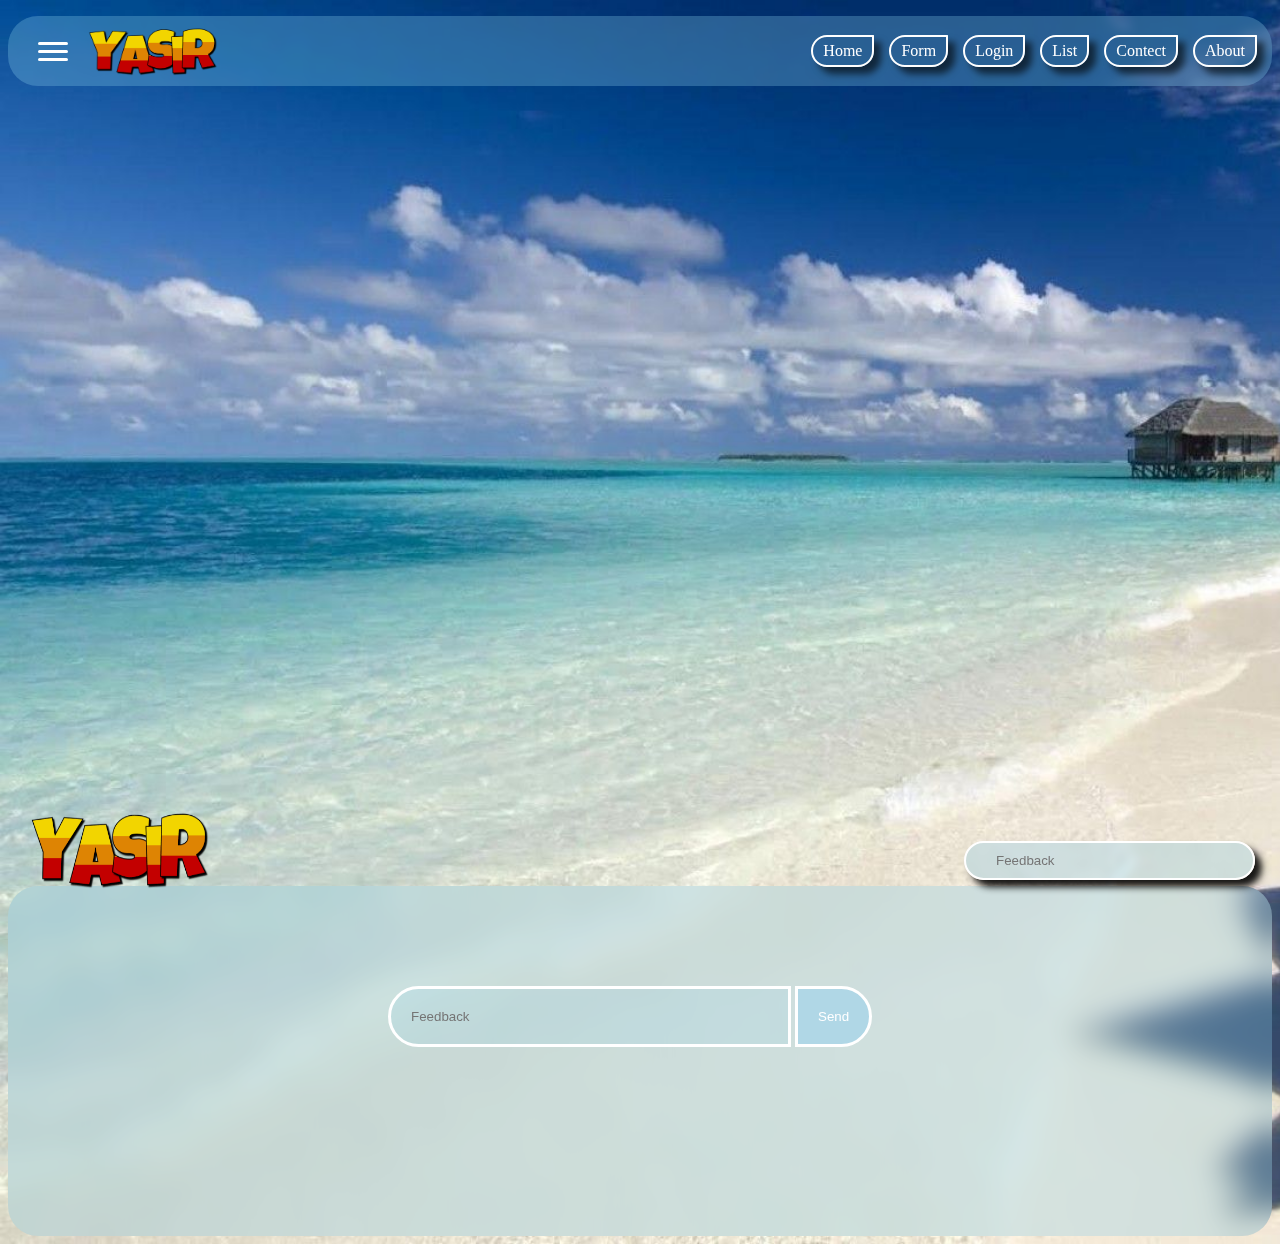
<file: index.html>
<!DOCTYPE html>
<html>

<head>
	<meta charset="utf-8">

	<style type="text/css">
		body {

			background-image: url(img/aaa.jpg);
			background-size: cover;
		}
	</style>

	<title>YairRao</title>

	<link rel="stylesheet" type="text/css" href="css/style.css">

	<link rel="stylesheet" href="https://pro.fontawesome.com/releases/v5.10.0/css/all.css"
		integrity="sha384-AYmEC3Yw5cVb3ZcuHtOA93w35dYTsvhLPVnYs9eStHfGJvOvKxVfELGroGkvsg+p" crossorigin="anonymous" />

</head>

<body>


	<header>
		<div class="line0">

			<div class="line1"></div>
			<div class="line2"></div>
			<div class="line3"></div>

		</div>



		<a
			href="index.html">

			<div class="logotop"><img src="img/bbb.png" width="130px" height="50px"></div>
		</a>



		<ul>
			<a href="about.html">
				<li>About</li>
			</a>

			<a href="indexcontect.html">
				<li>Contect</li>
			</a>

			<a href="indexlist.html">
				<li>List</li>
			</a>

			<a href="indexlogin.html">
				<li>Login</li>
			</a>

			<a href="indexform.html">
				<li>Form</li>
			</a>

			<a
				href="index.html">
				<li>Home</li>

			</a>
		</ul>
	</header>


	<div class="divpic1">

	</div>











	<footer>

		<div class="icony3">
			<input class="Feedbackbox" type="text" name="text" placeholder="Feedback">
			<input class="Sendbotton" type="submit" name="Send" value="Send">
		</div>

		<div class="icony4">

			<a href="https://www.facebook.com/raoyasirpakistan/" target="blank">
				<i class="fab fa-facebook"></i>
			</a>
			<a href="https://twitter.com/ranayasirahmed4" target="blank">
				<i class="fab fa-twitter"></i>
			</a>
			<a href="https://www.linkedin.com/in/yasir-rao-a58910223/" target="blank">
				<i class="fab fa-linkedin"></i>
			</a>
			<a href="https://www.youtube.com/channel/UCDmzB9kn9fkrX6ctJFuVE8g" target="blank">
				<i class="fab fa-youtube"></i>
			</a>
			<a href="https://www.instagram.com/raoyasir1000/" target="blank">
				<i class="fab fa-instagram"></i>
			</a>
		</div>






	</footer>


	<!-- bottomlogo with css file -->
	<a
		href="index.html">
		<div class="logo"><img src="img/bbb.png" width="180px" height="80px"></div>
	</a>

	<!-- 
.logo{
	position: fixed;
	bottom: 5px;
	left: 30px;
}

.logo:hover{
	position: fixed;
	bottom: 10px;
	left: 30px;
}
 -->

	<div class="chatbox"><input class="chatbox2" type="text" name="text" placeholder="Feedback"></div>





</body>

</html>
</file>
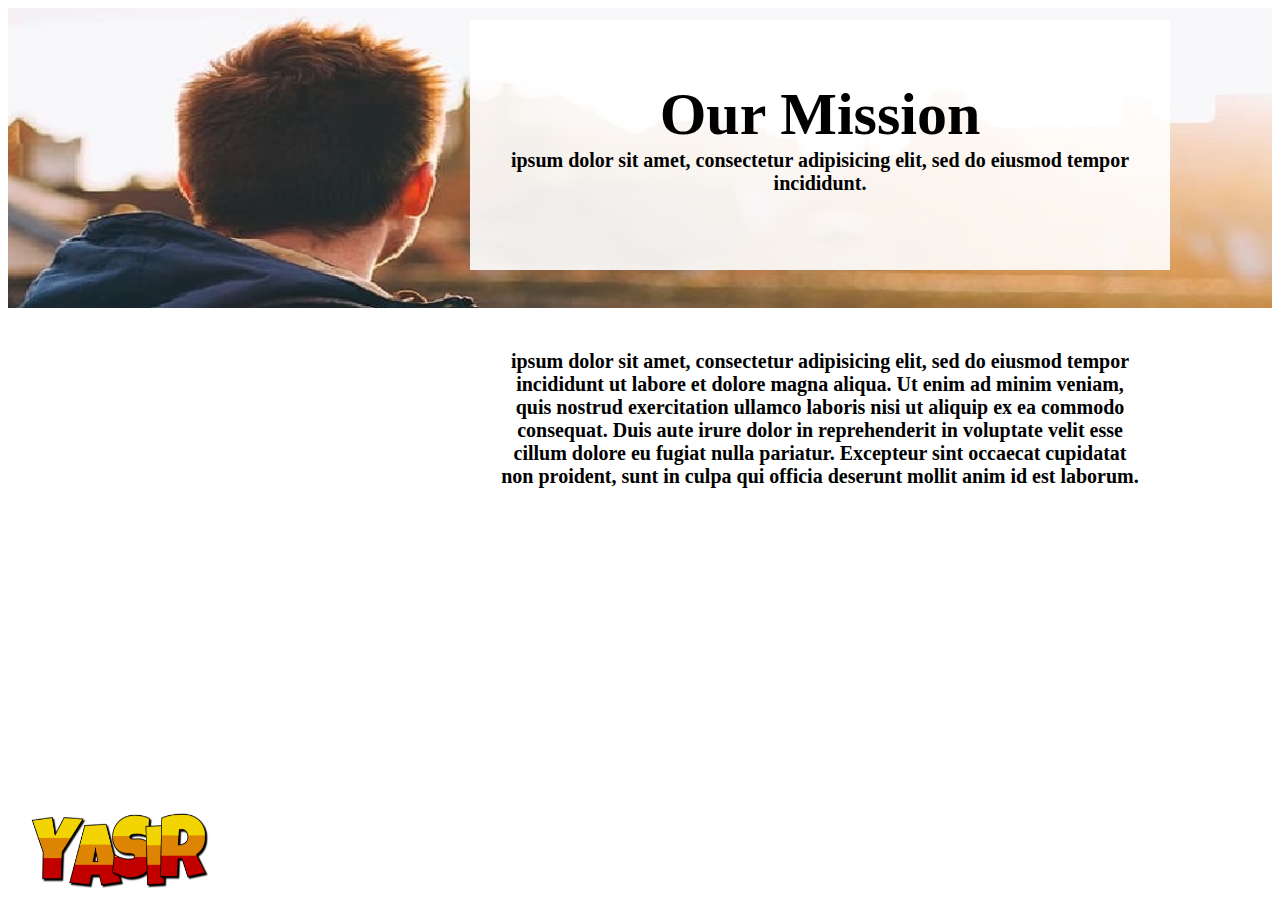
<file: about.html>
<!DOCTYPE html>
<html>
<head>
	<meta charset="utf-8">
	<title></title>
	<link rel="stylesheet" type="text/css" href="css/about.css">
</head>
<body>

<img src="img/ccc.jpg" width="100%" height="300px">

<div class="div1">
	
<center><h1>Our Mission</h1></center>

<center><h2> ipsum dolor sit amet, consectetur adipisicing elit, sed do eiusmod
tempor incididunt. </h2></center>

</div>

<div class="div2">
	

<center><h3> ipsum dolor sit amet, consectetur adipisicing elit, sed do eiusmod
tempor incididunt ut labore et dolore magna aliqua. Ut enim ad minim veniam,
quis nostrud exercitation ullamco laboris nisi ut aliquip ex ea commodo
consequat. Duis aute irure dolor in reprehenderit in voluptate velit esse
cillum dolore eu fugiat nulla pariatur. Excepteur sint occaecat cupidatat non
proident, sunt in culpa qui officia deserunt mollit anim id est laborum. </h3>

</div>

</body>
</html>




<!-- bottomlogo with css file -->
<a href="index.html">
<div class="logo"><img src="img/bbb.png" width="180px" height="80px"></div>
</a>
</file>
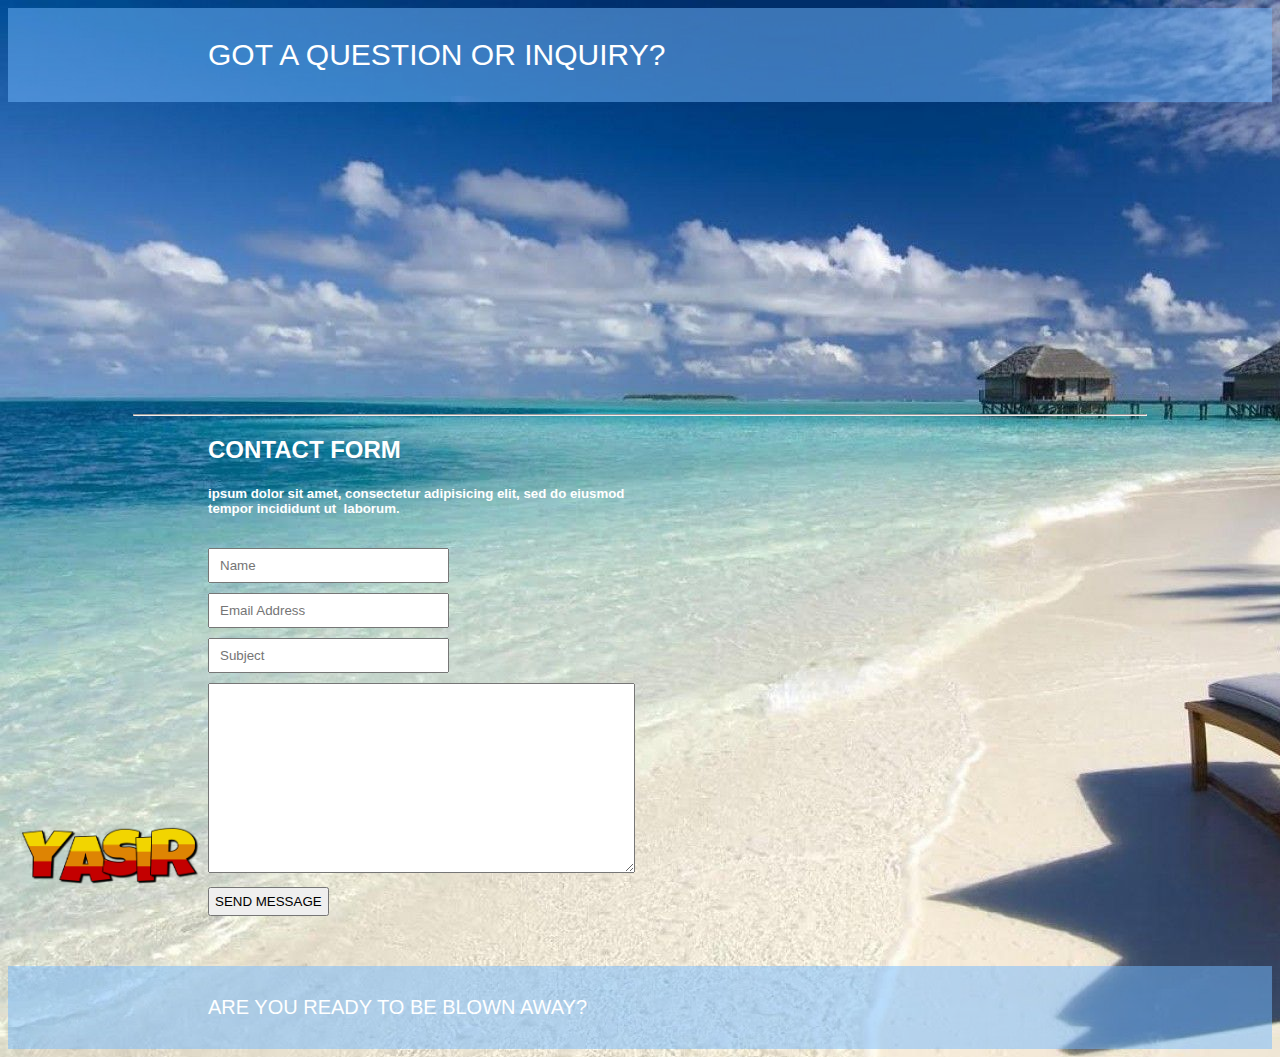
<file: indexcontect.html>
<!DOCTYPE html>
<html>
<head>
	<meta charset="utf-8">
	<title></title>
	<link rel="stylesheet" type="text/css" href="css/stylecontect.css">
</head>
<body>

	<style>
		
		body{
			background-image: url(img/aaa.jpg);
		}

	</style>

<header>GOT A QUESTION OR INQUIRY?</header>

<iframe src="https://www.google.com/maps/embed?pb=!1m18!1m12!1m3!1d3620.5371495704912!2d67.16422211431967!3d24.845497451977465!2m3!1f0!2f0!3f0!3m2!1i1024!2i768!4f13.1!3m3!1m2!1s0x3eb33a41c56bec25%3A0x8d2d62302faf98e8!2zSmFtaWEgRGFydWwgVWxvb20gS2FyYWNoadis2KfZhdi524Eg2K_Yp9ix2KfZhNi52YTZiNmFINqp2LHYp9qG24w!5e0!3m2!1sen!2s!4v1634059288954!5m2!1sen!2s" width="100%" height="300" style="border:0;" allowfullscreen="" loading="lazy"></iframe>

<hr style=" width: 80%;">

	
	<h2>CONTACT FORM</h2>
<h5><pre>ipsum dolor sit amet, consectetur adipisicing elit, sed do eiusmod
tempor incididunt ut  laborum.</pre></h5>
<form>
<input type="text" name="text" placeholder="Name" required>
<br>
<input type="Email" name="Email" placeholder="Email Address" required>
<br>
<input type="text" name="text" placeholder="Subject" required>
<br>
<textarea></textarea>
<br>
<input class="y1" type="submit" name="SEND MESSAGE" value="SEND MESSAGE">


</form>

<footer>ARE YOU READY TO BE BLOWN AWAY?</footer>



<!-- bottomlogo with css file -->
<a href="index.html">
<div class="logo"><img src="img/bbb.png" width="180px" height="60px"></div>
</a>



</body>
</html>
</file>
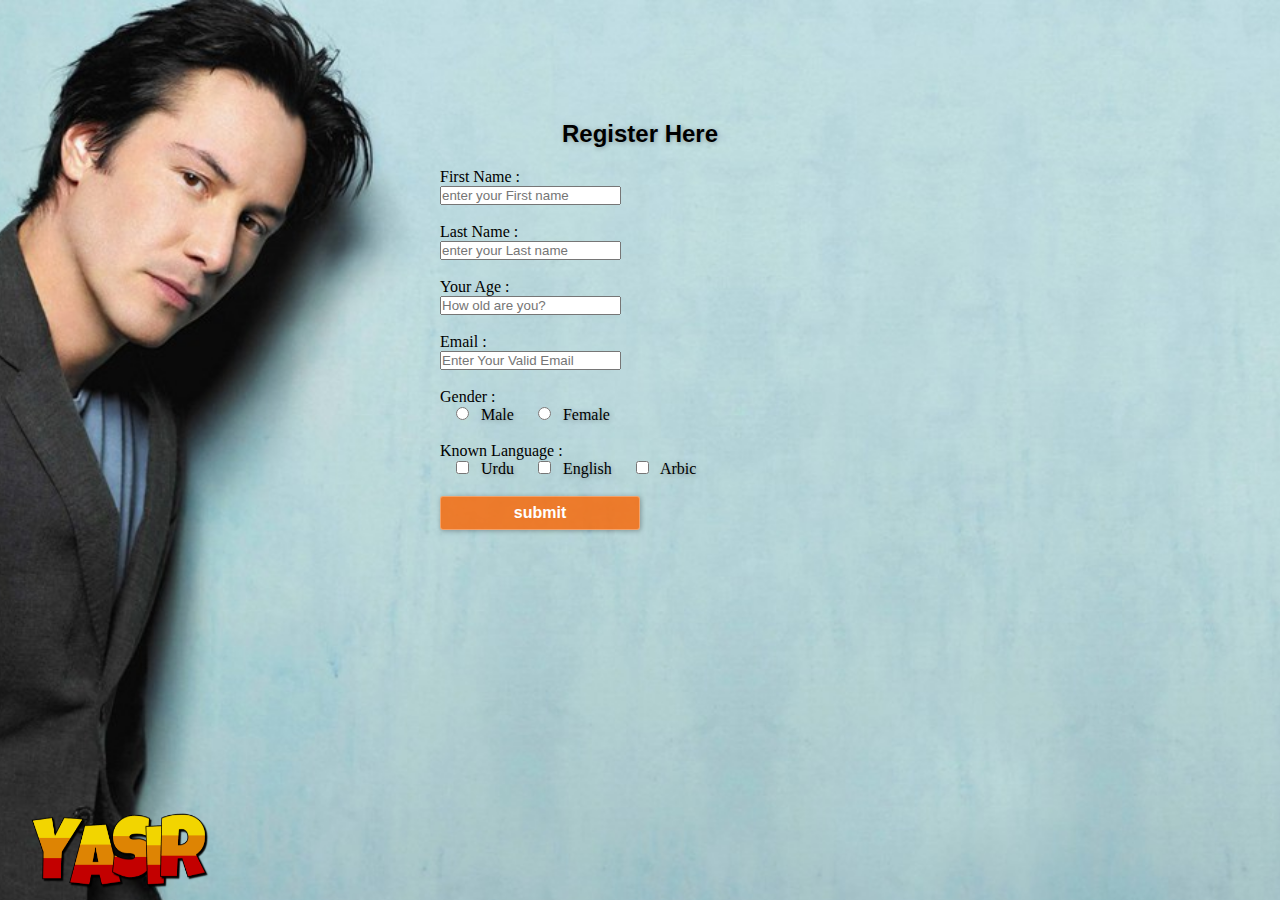
<file: indexform.html>
<!DOCTYPE html>
<html>
<head>
	<title>Registration Form</title>
	<link rel="stylesheet" type="text/css" href="css/styleform.css">
</head>

<style type="text/css">
	
	body{
		background-image: url(img/danil.jpg);
	}


</style>


<body>
<div class="main">
	<div class="Register">
		<h2>Register Here</h2>
		<form id="Register" method="post"> 
	<label>First Name :</label>
	<br>
	<input type="text" name="fname" id="Name" placeholder="enter your First name" required>
	<br><br>
	<label>Last Name :</label>
	<br>
	<input type="text" name="lname" id="Name" placeholder="enter your Last name" required>
	<br><br>
	<label>Your Age :</label>
	<br>
	<input type="number" name="age" id="Name" placeholder="How old are you?" required>
	<br><br>
	<label>Email :</label>
	<br>
	<input type="Email" name="Email" id="Name" placeholder="Enter Your Valid Email" required>
	<br><br>
	<label>Gender :</label>
	<br>
	&nbsp;&nbsp;&nbsp;
	<input type="radio" name="Gender" id="Male" required> 
	&nbsp;
	<span id="Male">Male</span>
	&nbsp;&nbsp;&nbsp;&nbsp;
	<input type="radio" name="Gender" id="Female" required>
	&nbsp;
	<span id="Male">Female</span>
	<br><br>
	<label>Known Language :</label>
	<br>
	&nbsp;&nbsp;&nbsp;
	<input type="checkbox" name="lang" id="Urdu" required>
	&nbsp;
	<span id="Urdu">Urdu</span>
	&nbsp;&nbsp;&nbsp;&nbsp;
	<input type="checkbox" name="lang" id="Eng" required>
	&nbsp;
	<span id="Eng">English</span>
	&nbsp;&nbsp;&nbsp;&nbsp;
	<input type="checkbox" name="lang" id="Arb">
	&nbsp;
	<span id="Arb">Arbic</span>
	<br><br>
	<input type="submit" value="submit" name="submit" id="submit" required>




	
		</form>

</div><!--end register-->
</div><!--end main-->
	


<!-- bottomlogo with css file -->
<a href="index.html">
<div class="logo"><img src="img/bbb.png" width="180px" height="80px"></div>
</a>





</body>
</html>
</file>
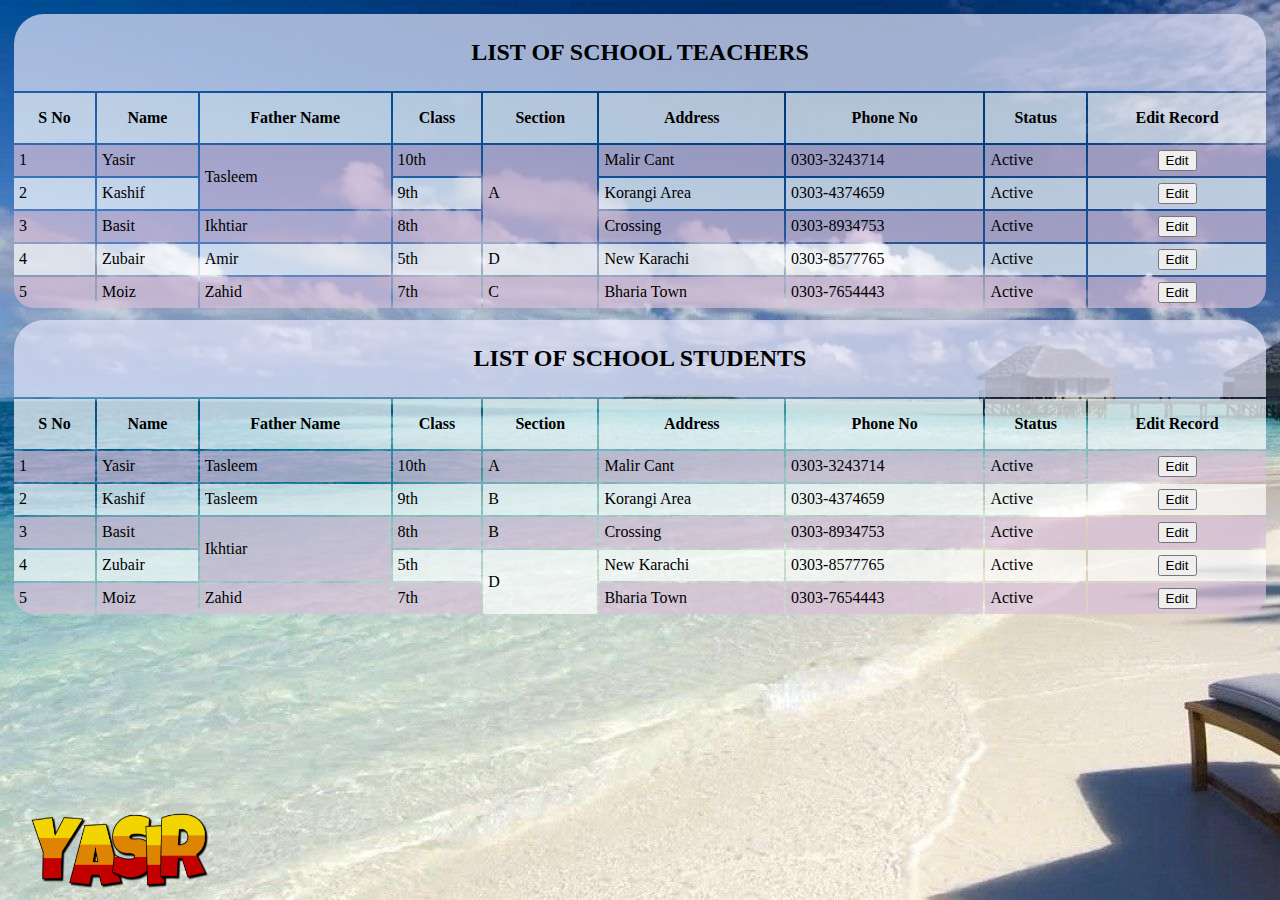
<file: indexlist.html>
<!DOCTYPE html>
<html>
<head>
	<meta charset="utf-8">
	<title></title>
	<link rel="stylesheet" type="text/css" href="css/stylelist.css">
</head>
<body>

<style>
	
	body{
		background-image: url(img/aaa.jpg);
	}



</style>

	<table style=" margin: 0 auto;">
		

		<tr>
			<td style=" border-top-left-radius: 30px; border-top-right-radius: 30px; background-color: rgba(230, 230, 250, 0.7);"  colspan="9"><center><h2>LIST OF SCHOOL TEACHERS</h2></center></td>
		</tr>

		<tr style=" height: 50px; background-color: rgba(255, 255, 255, 0.7);">
			<th >S No</th>
			<th>Name</th></center>
			<th>Father Name</th>
			<th>Class</th>
			<th>Section</th>
			<th>Address</th>
			<th>Phone No</th>
			<th>Status</th>
			<th>Edit Record</th>
		</tr>


		<tr style=" background-color: rgba(216, 191, 216, 0.7);">
			<td>1</td>
			<td>Yasir</td>
			<td rowspan="2">Tasleem</td>
			<td>10th</td>
			<td rowspan="3">A</td>
			<td>Malir Cant</td>
			<td>0303-3243714</td>
			<td>Active</td>
			<td><center><input type="Submit" name="Edit" value="Edit"></center></td>
		</tr>


		<tr style=" background-color: rgba(255, 255, 255, 0.7);">
			<td>2</td>
			<td>Kashif</td>
			
			<td>9th</td>
			<td>Korangi Area</td>
			<td>0303-4374659</td>
			<td>Active</td>
			<td><center><input type="Submit" name="Edit" value="Edit"></center></td>
		</tr>


		<tr style=" background-color: rgba(216, 191, 216, 0.7);">
			<td >3</td>
			<td>Basit</td>
			<td>Ikhtiar</td>
			<td>8th</td>
			<td>Crossing</td>
			<td>0303-8934753</td>
			<td>Active</td>
			<td><center><input type="Submit" name="Edit" value="Edit"></center></td>
		</tr>


		<tr style=" background-color: rgba(255, 255, 255, 0.7);">
			<td>4</td>
			<td>Zubair</td>
			<td>Amir</td>
			<td>5th</td>
			<td>D</td>
			<td>New Karachi</td>
			<td>0303-8577765</td>
			<td>Active</td>
			<td><center><input type="Submit" name="Edit" value="Edit"></center></td>
		</tr>


		<tr style=" background-color: rgba(216, 191, 216, 0.7);">
			<td style=" border-bottom-left-radius: 20px;">5</td>
			<td>Moiz</td>
			<td>Zahid</td>
			<td>7th</td>
			<td>C</td>
			<td>Bharia Town</td>
			<td>0303-7654443</td>
			<td>Active</td>
			<td style=" border-bottom-right-radius: 20px;"><center><input type="Submit" name="Edit" value="Edit"></center></td>
		</tr>

	</table>





	<table style=" margin: 0 auto;">
		

		<tr>
			<td style=" border-top-left-radius: 30px; border-top-right-radius: 30px; background-color: rgba(230, 230, 250, 0.7);"  colspan="9"><center><h2>LIST OF SCHOOL STUDENTS</h2></center></td>
		</tr>

		<tr style=" height: 50px; background-color: rgba(255, 255, 255, 0.7)">
			<th >S No</th>
			<th>Name</th></center>
			<th>Father Name</th>
			<th>Class</th>
			<th>Section</th>
			<th>Address</th>
			<th>Phone No</th>
			<th>Status</th>
			<th>Edit Record</th>
		</tr>


		<tr style=" background-color: rgba(216, 191, 216, 0.7);">
			<td >1</td>
			<td>Yasir</td>
			<td>Tasleem</td>
			<td>10th</td>
			<td>A</td>
			<td>Malir Cant</td>
			<td>0303-3243714</td>
			<td>Active</td>
			<td><center><input type="Submit" name="Edit" value="Edit"></center></td>
		</tr>


		<tr  style=" background-color: rgba(255, 255, 255, 0.7);">
			<td>2</td>
			<td>Kashif</td>
			<td>Tasleem</td>
			<td>9th</td>
			<td>B</td>
			<td>Korangi Area</td>
			<td>0303-4374659</td>
			<td>Active</td>
			<td><center><input type="Submit" name="Edit" value="Edit"></center></td>
		</tr>


		<tr style=" background-color: rgba(216, 191, 216, 0.7);">
			<td>3</td>
			<td>Basit</td>
			<td rowspan="2">Ikhtiar</td>
			<td>8th</td>
			<td>B</td>
			<td>Crossing</td>
			<td>0303-8934753</td>
			<td>Active</td>
			<td><center><input type="Submit" name="Edit" value="Edit"></center></td>
		</tr>


		<tr  style=" background-color: rgba(255, 255, 255, 0.7);">
			<td>4</td>
			<td>Zubair</td>
			
			<td>5th</td>
			<td rowspan="2">D</td>
			<td>New Karachi</td>
			<td>0303-8577765</td>
			<td>Active</td>
			<td><center><input type="Submit" name="Edit" value="Edit"></center></td>
		</tr>


		<tr style=" background-color: rgba(216, 191, 216, 0.7);">
			<td style=" border-bottom-left-radius: 20px;">5</td>
			<td>Moiz</td>
			<td>Zahid</td>
			<td>7th</td>
			
			<td>Bharia Town</td>
			<td>0303-7654443</td>
			<td>Active</td>
			<td style=" border-bottom-right-radius: 20px;"><center><input type="Submit" name="Edit" value="Edit"></center></td>
		</tr>

	</table>



<!-- bottomlogo with css file -->
<a href="index.html">
<div class="logo"><img src="img/bbb.png" width="180px" height="80px"></div>
</a>




</body>
</html>
</file>
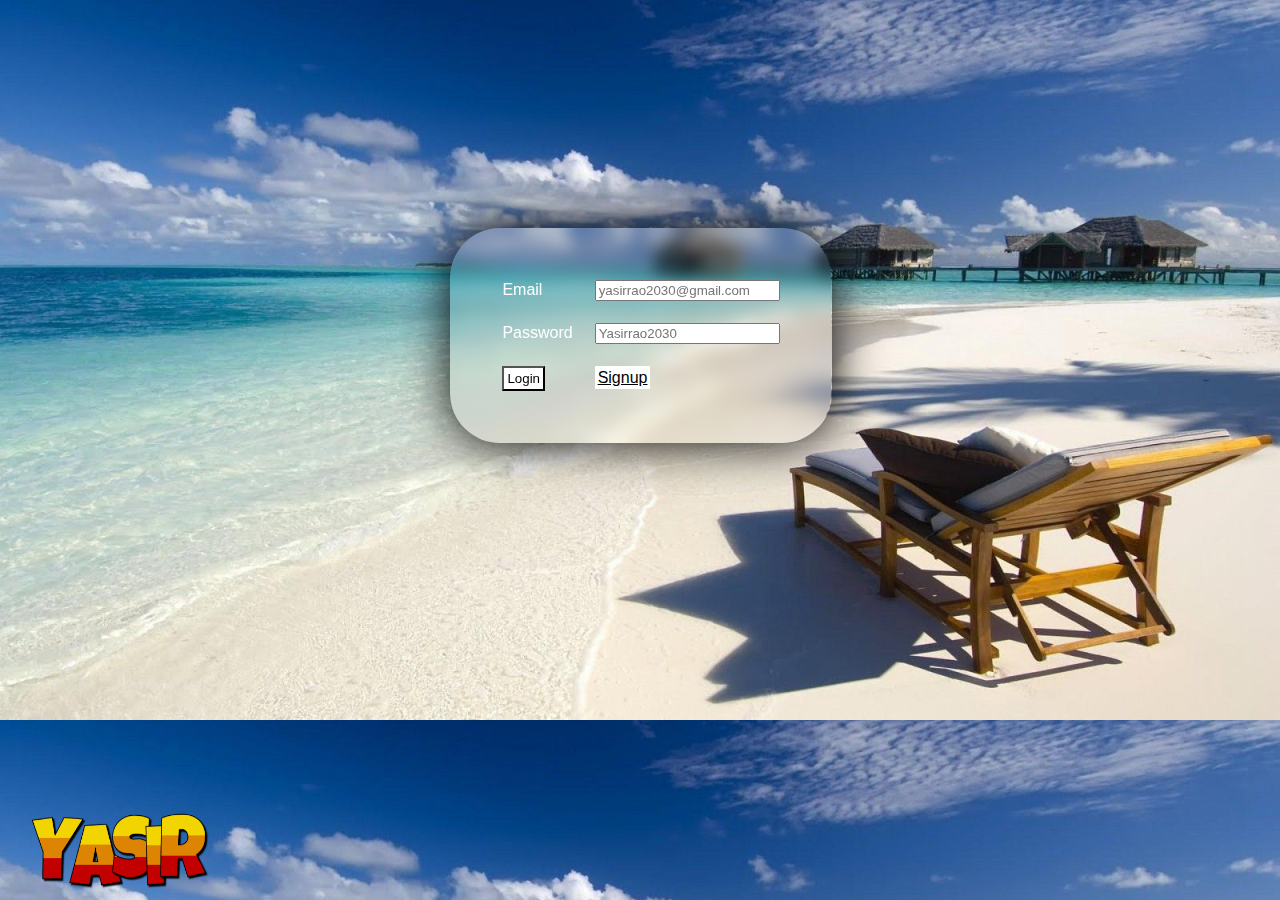
<file: indexlogin.html>
<!DOCTYPE html>
<html>
<head>
	<meta charset="utf-8">
	<title></title>
	<link rel="stylesheet" type="text/css" href="css/stylelogin.css">

<style type="text/css">
	body{
		background-image: url(img/aaa.jpg);
		background-size: cover;
	}
</style>

	<form>
		<table>
			<tr>
				<td><label>Email</label></td>
				<td><input type="Email" name="Email" placeholder="yasirrao2030@gmail.com" required></td>
			</tr>
			<tr>
				<td><label>Password</label></td>
				<td><input type="Password" name="Password" placeholder="Yasirrao2030" required></td>
			</tr>
			<tr>
				<td ><input id="y1" type="submit" name="Login" value="Login" required> </td>
				<td> <a id="y3" href="signuplogin.html">Signup</a> <!-- <input id="y1" type="submit" name="Login" value="Login"> --></td>

				</td>
			</tr>
		</table>
	</form>

</head>
<body>


<!-- bottomlogo with css file -->
<a href="index.html">
<div class="logo"><img src="img/bbb.png" width="180px" height="80px"></div>
</a>



</body>
</html>
</file>
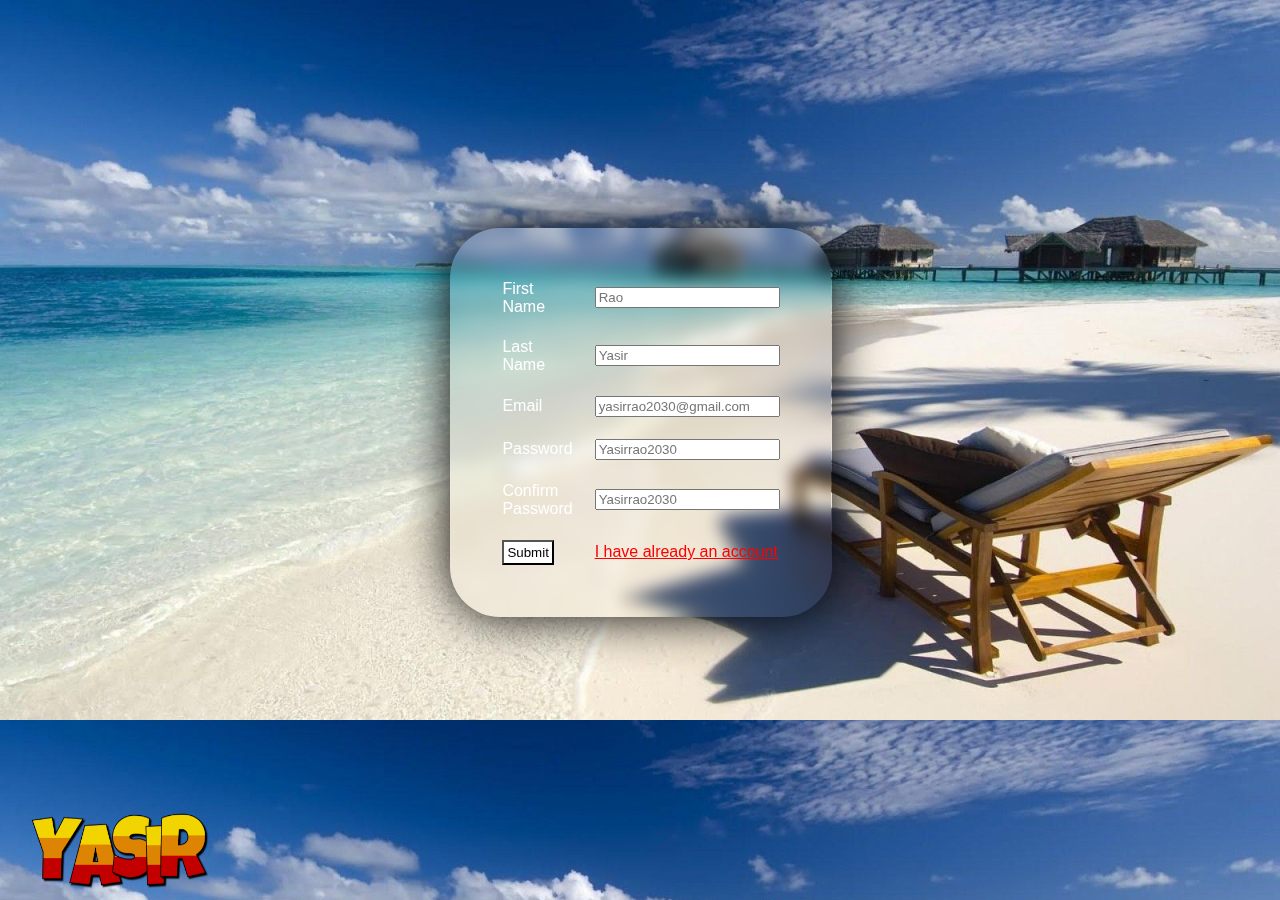
<file: signuplogin.html>
<!DOCTYPE html>
<html>
<head>
	<meta charset="utf-8">
	<title></title>
	<link rel="stylesheet" type="text/css" href="css/stylelogin.css">

<style type="text/css">
	body{
		background-image: url(img/aaa.jpg);
		background-size: cover;
	}
</style>

	<form>
		<table>
			<tr>
				<td><label>First Name</label></td>
				<td><input type="text" name="text" placeholder="Rao" required></td>
			</tr>

			<tr>
				<td><label>Last Name</label></td>
				<td><input type="text" name="text" placeholder="Yasir" required></td>
			</tr>
			
			<tr>
				<td><label>Email</label></td>
				<td><input type="Email" name="Email" placeholder="yasirrao2030@gmail.com" required></td>
			</tr>
			<tr>
				<td><label>Password</label></td>
				<td><input type="Password" name="Password" placeholder="Yasirrao2030" required></td>
			</tr>
			
			<tr>
				<td><label>Confirm Password</label></td>
				<td><input type="Password" name="Password" placeholder="Yasirrao2030" required></td>
			</tr>
			

			<tr>
			<td><input id="y1" type="submit" name="submit" value="Submit" required> </td>
			<td><a id="y2" href="indexlogin.html">I have already an account</a></td>

			</tr>


		</table>
	</form>

</head>
<body>


<!-- bottomlogo with css file -->
<a href="index.html">
<div class="logo"><img src="img/bbb.png" width="180px" height="80px"></div>
</a>



</body>
</html>
</file>
<file: css/style.css>
ul li{
	text-decoration: none;
	display: inline-block;
	float: right;
	margin-top: 19px;
	margin-right: 15px;
	border: 2px solid white;
	color: white;
	padding: 5px 10px 5px 10px;
	border-radius: 30px 1px 30px 30px;
	box-shadow: rgba(0, 0, 0, 0.6) 7px 7px 7px;
	transition: 0.5s ease;
	background-color: transparent;
}




ul li:hover {
	text-decoration: none;
	display: inline-block;
	float: right;
	margin: 10px;
	border: 2px solid black;
	color: black;
	padding: 5px 10px 5px 10px;
	border-radius: 30px 30px 30px 30px;
	box-shadow: rgba(0, 0, 0, 1.0) 15px 15px 15px;
	transition: 0.3s ease;
	background-color: transparent;

}

header{
	position: sticky;
	top: 3px;
	width: 100%;
	height: 70px;
	background-color: rgba(135, 206, 235, 0.3);
	border-radius: 30px;
	backdrop-filter: blur(5px);

}


footer{
	position: static;
	bottom: 2px;
	margin-top: 800px;
	width: 100%;
	height: 350px;
	background-color: rgba(135, 206, 235, 0.3);
	border-radius: 30px;
	backdrop-filter: blur(15px);
}


.logo{
	position: fixed;
	bottom: 5px;
	left: 30px;
}

.logo:hover{
	position: fixed;
	bottom: 10px;
	left: 30px;
}

.logotop{
	position: fixed;
	bottom: 5px;
	left: 80px;
}

.logotop:hover{
	position: fixed;
	bottom: 8px;
	left: 80px;
}

.chatbox{
	margin-top: 2px;
	position: fixed;
	bottom: 20px;
	right: 25px;

	/*width: 50px;
	height: 50px;
	background-color: red;*/

}

.chatbox2{
	padding-left: 30px;
	padding-right: 80px;
	padding-top: 10px;
	padding-bottom: 10px;
	border-radius: 50px;
	border: 2px solid white;
	box-shadow: rgba(0, 0, 0, 0.9) 7px 7px 7px;
	background-color: transparent;
	background-color: rgba(135, 206, 235, 0.3);
	backdrop-filter: blur(5px);
}


.line0{
	float: left;

}

.line1{
	margin-top: 26px;
	margin-left: 30px;
	width: 30px;
	height: 3px;
	background-color: white;
	border-radius: 20px;
	transition: 3s ease;
}


.line1:hover{
	margin-top: 26px;
	margin-left: 30px;
	width: 30px;
	height: 3px;
	background-color: black;
	border-radius: 20px;
	transition: 0.1s ease;
}


.line2{
	margin-top: 5px;
	margin-left: 30px;
	width: 30px;
	height: 3px;
	background-color: white;
	border-radius: 20px;
	transition: 3s ease;
}


.line2:hover{
	margin-top: 5px;
	margin-left: 30px;
	width: 30px;
	height: 3px;
	background-color: black;
	border-radius: 20px;
	transition: 0.1s ease;
}

.line3{
	margin-top: 5px;
	margin-left: 30px;
	width: 30px;
	height: 3px;
	background-color: white;
	border-radius: 20px;
	transition: 3s ease;
}

.line3:hover{
	margin-top: 5px;
	margin-left: 30px;
	width: 30px;
	height: 3px;
	background-color: black;
	border-radius: 20px;
	transition: 0.1s ease;
}

/*icons\/\/*/














/*icons\/\/*/



.icony3{
	position: absolute;
	margin-left: 380px;
	margin-top: 100px;
}

.icony4{
	position: absolute;
	margin-left: 360px;
	margin-top: 210px;
}




.Feedbackbox{
	padding-left: 20px;
	padding-right: 200px;
	padding-top: 20px;
	padding-bottom: 20px;
	border-top-left-radius: 50px;
	border-bottom-left-radius: 50px;
/*
	padding-left: 30px;
	padding-right: 80px;
	padding-top: 10px;
	padding-bottom: 10px;
	border-radius: 50px;*/
	border: 3px solid white;
/*	box-shadow: rgba(0, 0, 0, 0.9) 7px 7px 7px;
*/	/*background-color: transparent;*/
	background-color: rgba(135, 206, 235, 0.15);
/*	backdrop-filter: blur(5px);*/
}


.Sendbotton{
	border: 3px solid white;
	color: white;
/*	background-color: black;*/
	padding-left: 20px;
	padding-right: 20px;
	padding-top: 20px;
	padding-bottom: 20px;
	border-top-right-radius: 50px;
	border-bottom-right-radius: 50px;
	background-color: rgb(176, 215, 230);
	/*background-color: rgba(135, 206, 235, 1)*/
	transition: 3s ease;
}



.Sendbotton:hover{
	color: black;
	background-color: white;
	padding-left: 20px;
	padding-right: 20px;
	padding-top: 20px;
	padding-bottom: 20px;
	border-top-right-radius: 50px;
	border-bottom-right-radius: 50px;
	transition: 0.3s ease;
}




.fab{
	font-size: 40px;
	margin: 30px;
	color: white;
	text-shadow: 2px 2px 2px black;
	transition: 3s ease;
}


.fa-facebook:hover{
	
	color: white;
	padding: 15px;
	border-radius: 40px;
	font-size: 40px;
	margin: 15px;
	background-image: linear-gradient(#294b7d, black);
	box-shadow: 2px 2px 2px black;
/*	shape-outside: 2px solid white;*/
	transition: 0.3s ease;
}


.fa-twitter:hover{
	
	color: white;
	padding: 15px;
	border-radius: 40px;
	font-size: 40px;
	margin: 15px;
	background-image: linear-gradient(#1da1f2, black);
	box-shadow: 2px 2px 2px black;
/*	shape-outside: 2px solid white;*/
	transition: 0.3s ease;
}


.fa-linkedin:hover{
	
	color: white;
	padding: 15px;
	border-radius: 40px;
	font-size: 40px;
	margin: 15px;
	background-image: linear-gradient(#007785, black);
	box-shadow: 2px 2px 2px black;
/*	shape-outside: 2px solid white;*/
	transition: 0.3s ease;
}

.fa-youtube:hover{
	
	color: white;
	padding: 15px;
	border-radius: 40px;
	font-size: 40px;
	margin: 15px;
	background-image: linear-gradient(red, black);
	box-shadow: 2px 2px 2px black;
/*	shape-outside: 2px solid white;*/
	transition: 0.3s ease;
}

.fa-instagram:hover{
	
	color: white;
	padding: 15px;
	border-radius: 40px;
	font-size: 40px;
	margin: 15px;
	background-image: linear-gradient(#8134AF, #DD2A7B, #FEDA77, black);
	box-shadow: 2px 2px 2px black;
/*	shape-outside: 2px solid white;*/
	transition: 0.3s ease;
}


/*pitchers div*/
/*
.divpic1{
	position: static;
	margin-top: 400px;
	background-color: red;
	width: 200px;
	height: 200px;
}
*/
</file>
<file: css/about.css>
.div1{
	position: absolute;
	top: 20px;
	right: 110px;
	background-color: rgba(255, 255, 255,0.9);
	width: 700px;
	height: 250px;
}



h1{
	margin-top: 60px;
	font-family: Calibri;
	font-size: 60px;
}



h2{
	margin-top: -40px;
	font-family: Calibri;
	font-size: 20px;
}


.div2{
	position: absolute;
	top: 350px;
	right: 110px;
	background-color: white;
	width: 700px;
	height: 250px;
}


h3{
/*	margin-top: -40px;*/
	font-family: Calibri;
	font-size: 20px;
	margin: 0px 30px 0px 30px;
	font-display: justify;
}



.logo{
	position: fixed;
	bottom: 5px;
	left: 30px;
}

.logo:hover{
	position: fixed;
	bottom: 10px;
	left: 30px;
}
</file>
<file: css/stylecontect.css>
header{
	background-color: rgba(116, 185, 255, 0.5);
	padding-top: 30px;
	padding-bottom: 30PX;
	padding-left: 200PX;
	color: white;
	font-family: arial;
	font-size: 30px;

}


FOOTER{
	background-color: rgba(116, 185, 255, 0.5);
	padding-top: 30px;
	padding-bottom: 30PX;
	padding-left: 200PX;
	color: white;
	font-family: arial;
	font-size: 20px;

}


H2{
	color: white;
	padding-left: 200px;
	font-family: arial;
}

h5{
	color: white;

}


pre{
	padding-left: 200px;
	font-family: arial;
}


form{
	padding-left: 200px;
}


input{
	margin-top: 10px;
	padding-right: 50px;
	padding-left: 10px;
	padding-top: 8px;
	padding-bottom: 8px;
	
}


textarea{
	margin-top: 10px;
	padding-right: 240px;
	padding-left: 10px;
	padding-top: 8px;
	padding-bottom: 150px;
}


.y1{
	margin-bottom: 50px;
	padding: 5px;


}


.logo{
	position: fixed;
	bottom: 10px;
	left: 20px;
}

.logo:hover{
	position: fixed;
	bottom: 15px;
	left: 20px;
}
</file>
<file: css/styleform.css>
*{

		margin: 0;
		padding: 0;

}
body{
	background: url("img/danil.jpg");
	background-size: 150%;
	background-position: -400px 0px;
}
div.main{
	width: 400px;
	margin: 100px auto 0px auto;

}
h2{
	text-align: center;
	padding: 20px;
	font-family: sans-serif;
}
div.register{
	background-color: :rgba(0,0,0,0,5);
	width: 100%;
	font-size: 18px;
	border-radius: 10px;
	border: 1px soid rgba(255, 255, 255, 0.3);
	box-shadow: 2px 2px 15px
	rgba(0, 0, 0, 0.3);
	color:#fff;
}
form#register{
	margin: 40px;
}
lable{
	font-family: sans-serif;
	font-size: 18px;
	font-style: italic;

}

input#name{
	width:  300px;
	border: 1px solid #ddd;
	border-radius: 3px;
	outline: 0;
	padding: 7px;
	background-color: #fff;
	box-shadow: inset 1px 1px 5px rgba(0,0,0,0,3);

}
input#submit{
	width: 200px;
	padding: 7px;
	font-size: 16px;
	font-family: sans-serif;
	font-weight: 600;
	border: none;
	border-radius: 3px;
	background-color: rgba(250, 100, 0, 0.8);
	color: #fff;
	cursor: pointer;
	border: 1px solid rgba(255, 255, 255, 0.3);
	box-shadow: 1px 1px 5px rgba(0, 0, 0, 0.3);
	margin-bottom: 20px;

}

lable,span,h2{
	text-shadow: 1px 1px 5px rgba(0, 0, 0, 0.3);
}


.logo{
	position: fixed;
	bottom: 5px;
	left: 30px;
}

.logo:hover{
	position: fixed;
	bottom: 10px;
	left: 30px;
}
</file>
<file: css/stylelist.css>
table, th, td{
	border: 4px solid transparent;
	/*border-collapse: collapse;*/
/*	background-color: white;*/
}


table{
	width: 100%;


}


th, td{
		/*background-color: rgba(255, 255, 255, 0.9);*/
/*		opacity: 70%;*/
}


td:hover {

	border-radius: 3px;
	transition: 0.1s ease;
	background-color: rgba(255, 255, 255, 0.5);
	box-shadow: 2px 2px 3px 3px;
}


td{
	transition: 0.6s ease;
}


th:hover {

	border-radius: 3px;
	transition: 0.1s ease;
	background-color: rgba(255, 255, 255, 0.5);
	box-shadow: 2px 2px 3px 3px;
}


th{
	transition: 0.6s ease;
}

.logo{
	position: fixed;
	bottom: 5px;
	left: 30px;
}

.logo:hover{
	position: fixed;
	bottom: 10px;
	left: 30px;
}
</file>
<file: css/stylelogin.css>
*{
	font-family: sans-serif;
}


table{
	 /*border: 2px solid #4b5320;*/
	 margin-top: 18%;
	 margin-left: 35%;
	 margin-right: 40%;
	 padding: 40px;
	 border-radius: 50px;
	 box-shadow: rgba(0, 0, 0, 20) 0px 0px 50px;
	 transition: 1s ease;
	 background-blend-mode: 100%;
	 backdrop-filter: blur(8px);
}

td{
	padding: 10px;

}

table:hover{
	/* border: 2px solid #4b5320;*/
	 margin-top: 10%;
	 margin-left: 34%;
	 margin-right: 35%;
	 padding: 40px;
	 border-radius: 50px;
	 box-shadow: rgba(0, 0, 0, 20) 20px 20px 50px;
	 transition: 0.3s ease;
	 background;
}

label{
	color: white;
}
#y1:hover{
	color: white;
	border-radius: 2px;
	background-color: #74b9ff;
}
/*
input{
	margin: 20px;
}*/


#y1{
	background-color: white;
	padding: 3px;
	boarder: 2px solid black;
	color: black;
}


#y2{
	color: red;
}

#y3{
	background-color: white;
	padding: 3px;
	boarder: 2px solid black;
	color: black;
}


#y3:hover{
	color: white;
	border-radius: 2px;
	background-color: #74b9ff;
}


.logo{
	position: fixed;
	bottom: 5px;
	left: 30px;
}

.logo:hover{
	position: fixed;
	bottom: 10px;
	left: 30px;
}
</file>
